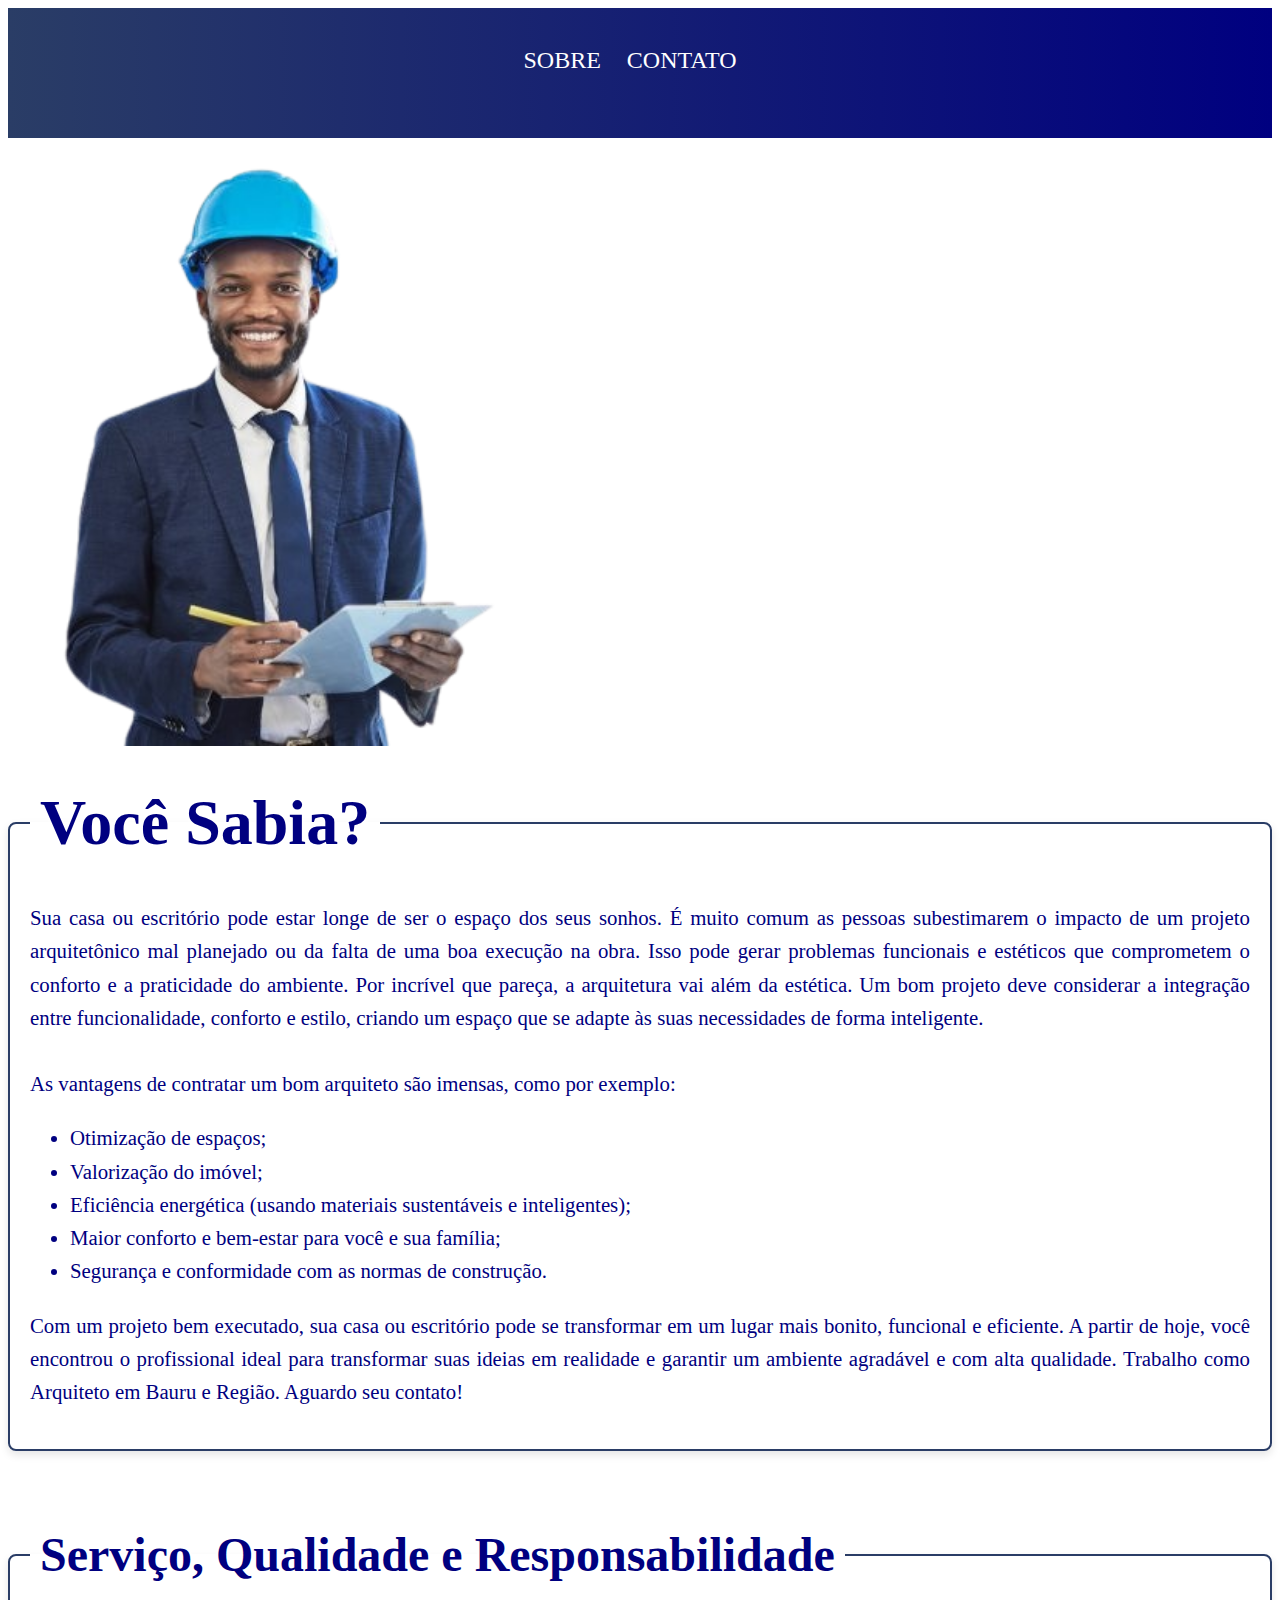
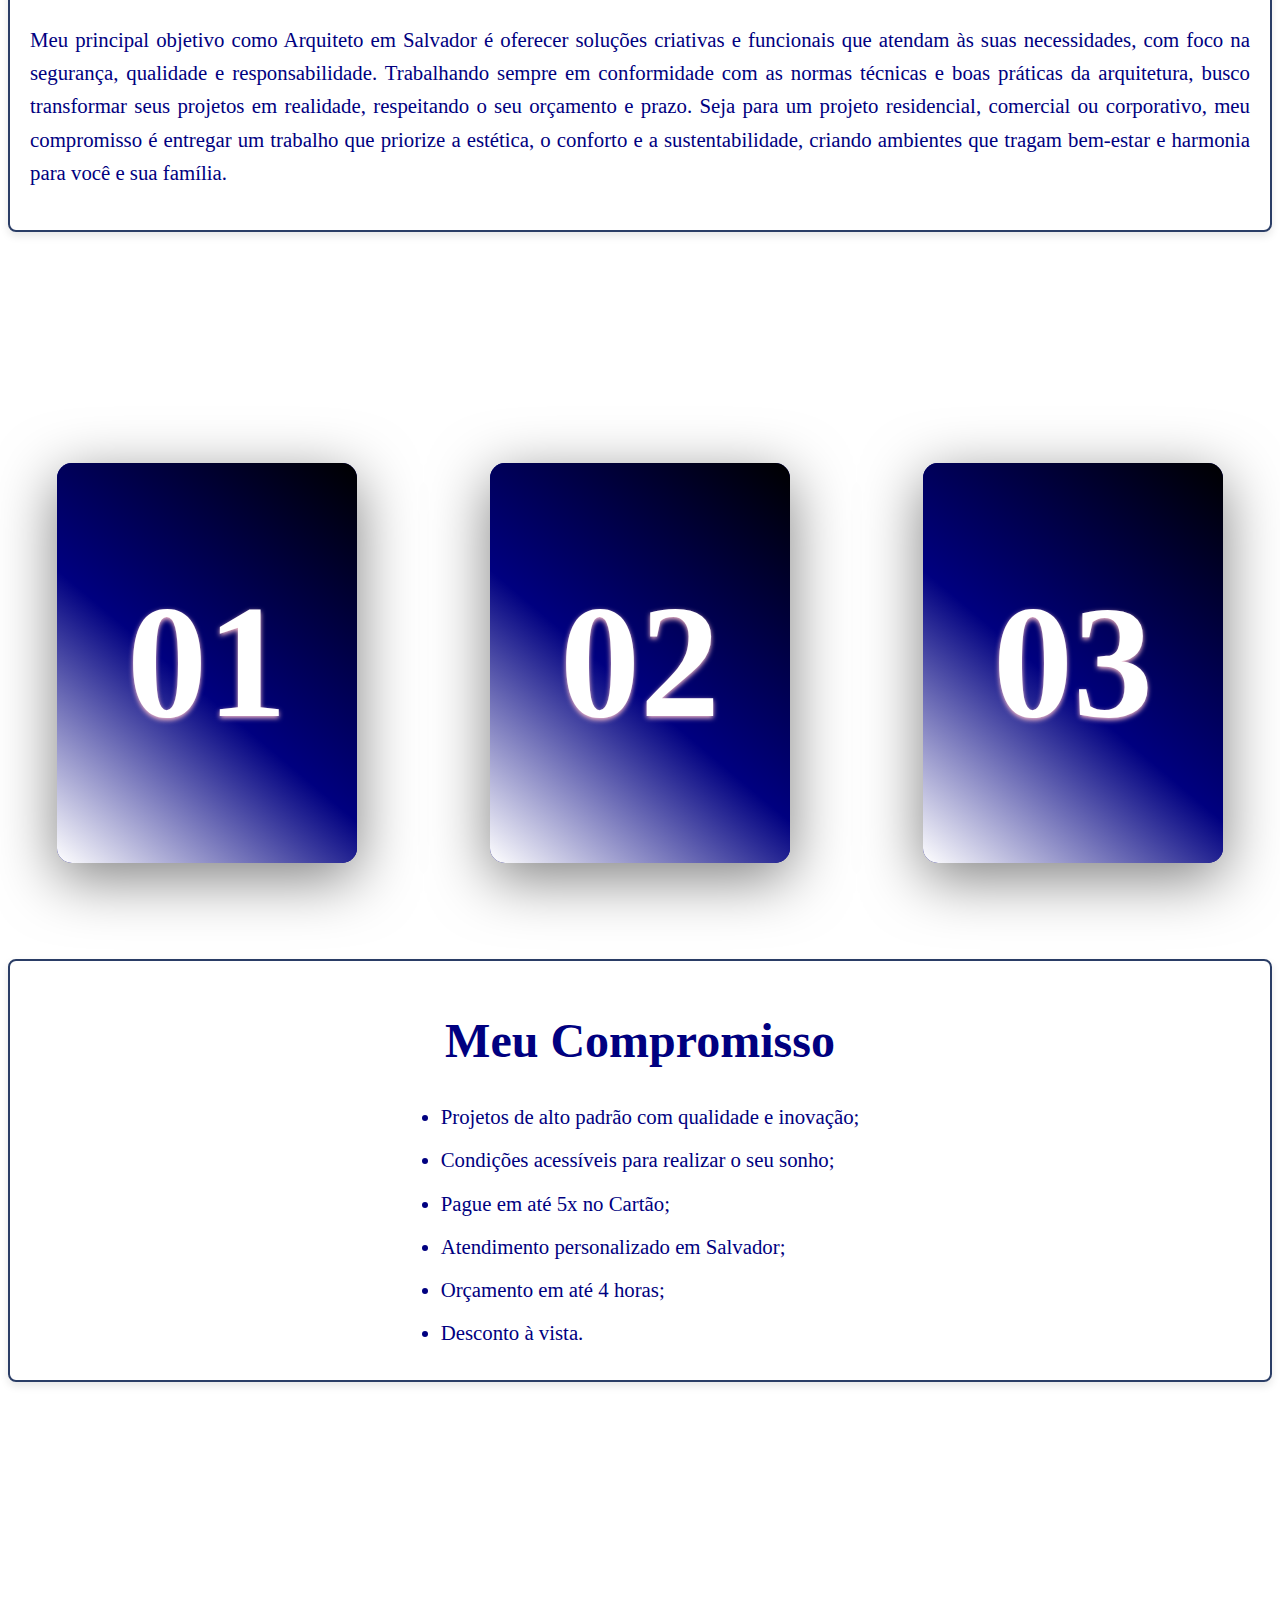
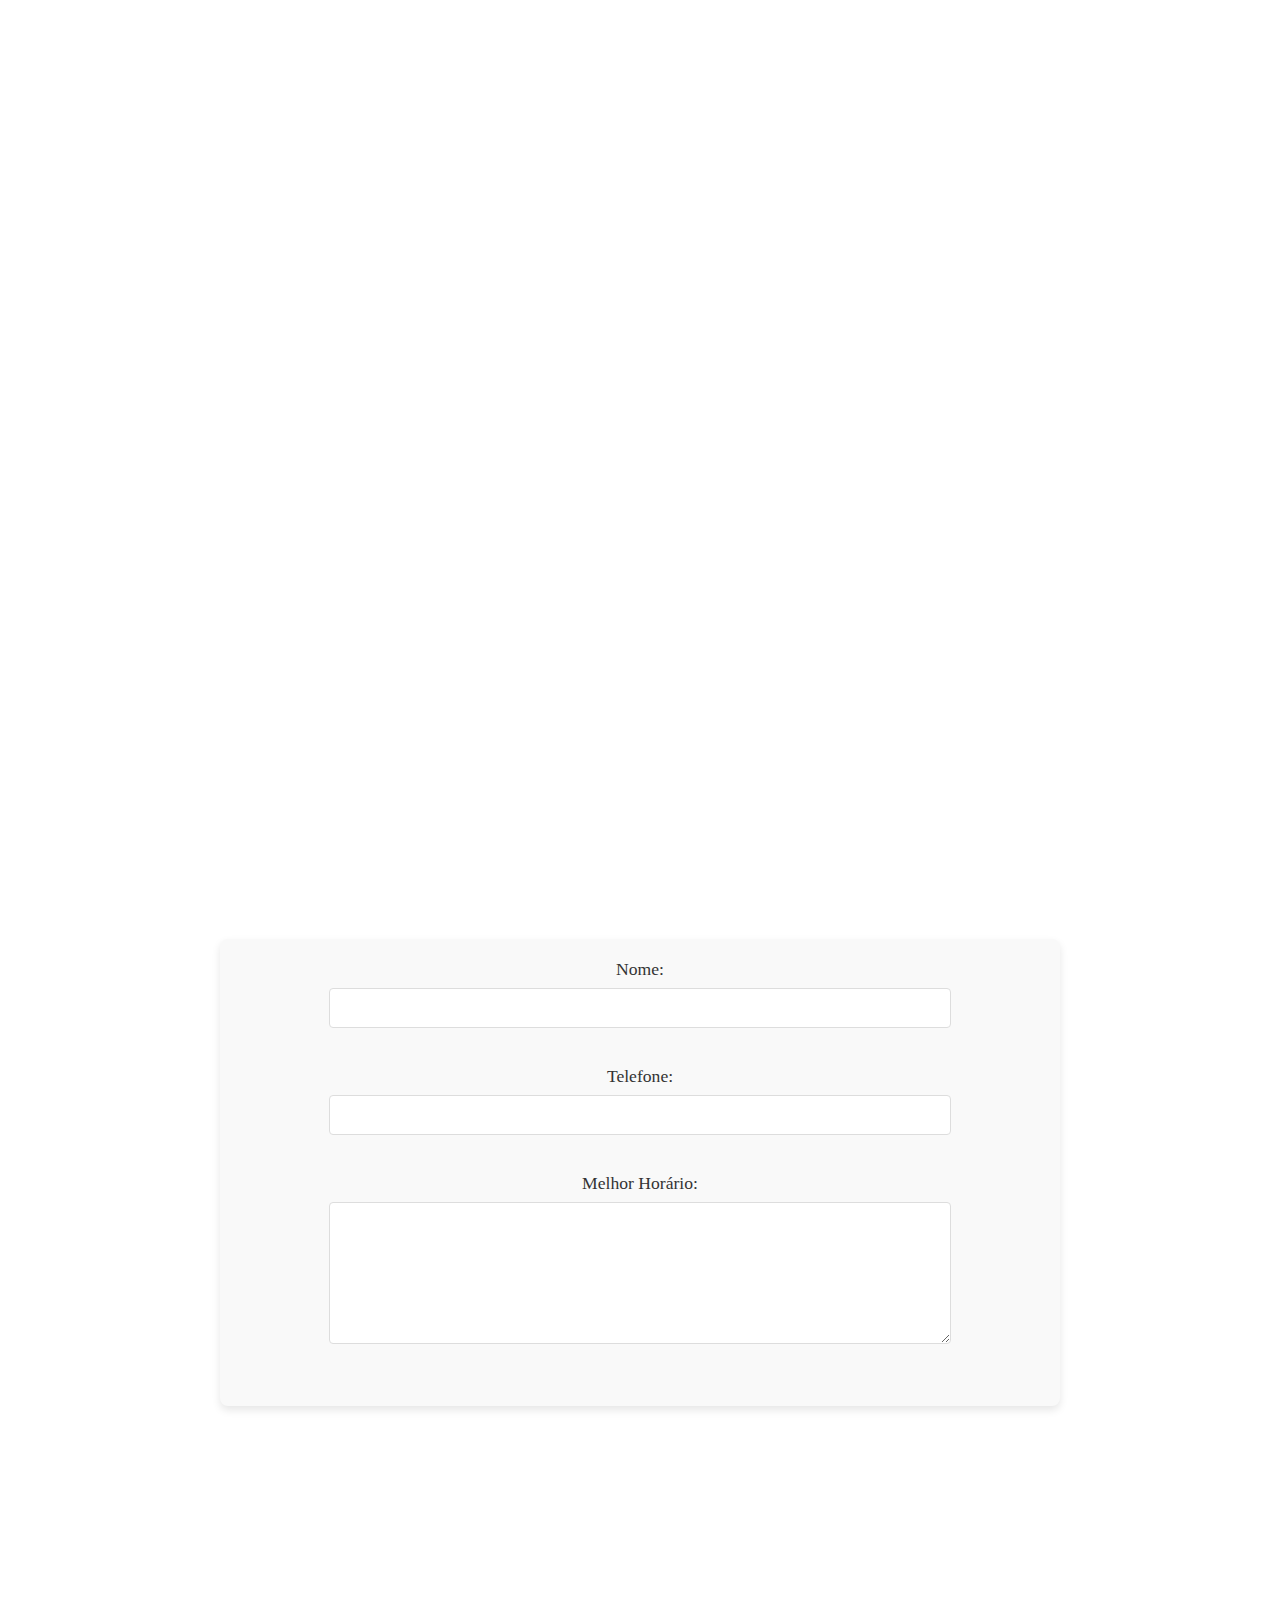
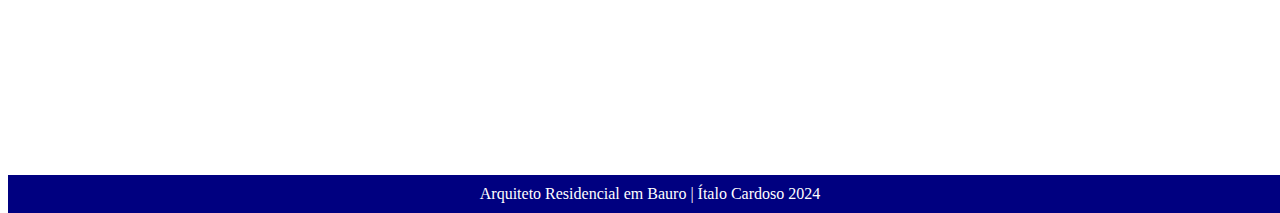
<file: index.html>
<!DOCTYPE html>
<html lang="pt-br">

<head>
    <meta charset="UTF-8">
    <meta name="viewport" content="width=device-width, initial-scale=1.0">
    <title>Ítalo Cardoso: o seu Arquiteto</title>
    <link rel="stylesheet" href="arquiteto.css">
</head>

<body>
    <header>
        <nav>
            <ul style="list-style: none; padding: 0;">
                <li style="display: inline; margin-right: 20px;"><a href="#sobre"
                        style="color: rgb(255, 255, 255); text-decoration: none;">SOBRE</a></li>
                <li style="display: inline; margin-right: 20px;"><a href="#contato"
                        style="color: rgb(255, 255, 255); text-decoration: none;">CONTATO</a></li>
            </ul>
        </nav>
    </header>
    <div class="container">
        <img src="italo.png" alt="Ítalo Cardoso">
        <div class="text">
            <h1>ÍTALO CARDOSO: O SEU ARQUITETO</h1>
            <p class="inicio">Serviços de Arquitetura Residencial, Comercial e Corporativa. Com excelência, preço
                acessível e profissionalismo em Bauru e Região.</p>
        </div>
    </div>
    </div>
    <fieldset class="sabia">
        <legend>Você Sabia?</legend>
        <p>
            Sua casa ou escritório pode estar longe de ser o espaço dos seus sonhos. É muito comum as pessoas
            subestimarem o impacto de um projeto arquitetônico mal planejado ou da falta de uma boa execução na obra.
            Isso pode gerar problemas funcionais e estéticos que comprometem o conforto e a praticidade do ambiente.

            Por incrível que pareça, a arquitetura vai além da estética. Um bom projeto deve considerar a integração
            entre funcionalidade, conforto e estilo, criando um espaço que se adapte às suas necessidades de forma
            inteligente.<br><br>

            As vantagens de contratar um bom arquiteto são imensas, como por exemplo:</p>

        <ul>
            <li>Otimização de espaços;</li>
            <li>Valorização do imóvel;</li>
            <li>Eficiência energética (usando materiais sustentáveis e inteligentes);</li>
            <li>Maior conforto e bem-estar para você e sua família;</li>
            <li>Segurança e conformidade com as normas de construção.</li>
        </ul>

        <p>Com um projeto bem executado, sua casa ou escritório pode se transformar em um lugar mais bonito, funcional e
            eficiente. A partir de hoje, você encontrou o profissional ideal para transformar suas ideias em realidade e
            garantir um ambiente agradável e com alta qualidade.

            Trabalho como Arquiteto em Bauru e Região. Aguardo seu contato!
        </p>
    </fieldset>
    <br><br>
    <fieldset class="servico">
        <legend>Serviço, Qualidade e Responsabilidade</legend>
        <p>
            Meu principal objetivo como Arquiteto em Salvador é oferecer soluções criativas e funcionais que atendam às
            suas necessidades, com foco na segurança, qualidade e responsabilidade. Trabalhando sempre em conformidade
            com as normas técnicas e boas práticas da arquitetura, busco transformar seus projetos em realidade,
            respeitando o seu orçamento e prazo.

            Seja para um projeto residencial, comercial ou corporativo, meu compromisso é entregar um trabalho que
            priorize a estética, o conforto e a sustentabilidade, criando ambientes que tragam bem-estar e harmonia para
            você e sua família.

        </p>
    </fieldset>
    <br><br>
    <h2 class="oi">Meus Serviços de Arquiteto em Bauru</h2>
    <div class="c">

        <div class="card">
            <div class="face face1">
                <div class="content">
                    <span class="stars"></span>
                    <h2 class="java">Arquiteto Residencial</h2>
                    <p class="java">Transformo espaços residenciais com projetos que aliam funcionalidade, estética e
                        conforto. Cada projeto é planejado para atender às suas necessidades, criando ambientes
                        aconchegantes, eficientes e sustentáveis, sempre respeitando as normas e buscando inovação.</p>


                </div>
            </div>
            <div class="face face2">
                <h2>01</h2>
            </div>
        </div>

        <div class="card">
            <div class="face face1">
                <div class="content">
                    <span class="stars"></span>
                    <h2 class="python">Arquiteto Comercial</h2>
                    <p class="python">Projetos de arquitetura eficientes para otimizar o uso do espaço, garantindo
                        funcionalidade e estética no ambiente de trabalho, atendendo às necessidades do seu negócio com
                        inovação e qualidade.</p>
                </div>
            </div>
            <div class="face face2">
                <h2>02</h2>
            </div>
        </div>

        <div class="card">
            <div class="face face1">
                <div class="content">
                    <span class="stars"></span>
                    <h2 class="cSharp">Manutenção e Reforma Arquitetônica</h2>
                    <p class="cSharp">Reformas e ajustes em espaços residenciais e comerciais em Bauru, incluindo
                        readequação de layouts, criação de novos ambientes e melhoria na funcionalidade e estética dos
                        espaços.</p>
                </div>
            </div>
            <div class="face face2">
                <h2>03</h2>
            </div>
        </div>
    </div>
    <br><br>
    <fieldset class="sabia">
        <h1 class="ana">Meu Compromisso</h1>
        <ul class="a">
            <li>Projetos de alto padrão com qualidade e inovação;</li>
            <li>Condições acessíveis para realizar o seu sonho;</li>
            <li>Pague em até 5x no Cartão;</li>
            <li>Atendimento personalizado em Salvador;</li>
            <li>Orçamento em até 4 horas;</li>
            <li>Desconto à vista.</li>
        </ul>
    </fieldset>
    <br><br>
    <h1 class="n">Minha Localização</h1>
    <div class="frame">
    <iframe 
        src="https://www.google.com/maps/embed?pb=!1m18!1m12!1m3!1d14764.391897817859!2d-49.097501150273416!3d-22.31213412484606!2m3!1f0!2f0!3f0!3m2!1i1024!2i768!4f13.1!3m3!1m2!1s0x94bf689c0ddaa221%3A0x251c368f6fa134a0!2sBauru%2C%20SP!5e0!3m2!1spt-BR!2sbr!4v1733144140146!5m2!1spt-BR!2sbr"
        width="600" height="450" style="border:0;" allowfullscreen="" loading="lazy"
        referrerpolicy="no-referrer-when-downgrade"></iframe></div>
    <br><br>
    <div class="clientes">
    <h1 class="n">Opinião dos Clientes</h1>
    <h2>Ana Clara Almeida</h2>
    <p>Um dos melhore arquitetos de Bauru e Região</p>
    <br><br>
    <h2>Antônio Moraes</h2>
    <p>Problema foi resolvido rapidamente e o profissional ainda me deu um desconto á vista, recomendo demais.</p>
    <br><br>
    <h1 class="n">Entre em Contato</h1>
    <form>
        <label for="nome">Nome:</label>
        <input type="text" id="nome" name="nome" required><br><br>
        <label for="email">Telefone:</label>
        <input type="email" id="email" name="telefone" required><br><br>
        <label for="mensagem">Melhor Horário:</label>
        <textarea id="mensagem" name="mensagem" required></textarea><br><br>
    </form>
    <br><br>
    <h1 class="n">Meu Contato</h1>
    <p class="s">(11) 9999-9999</p>
    <br><br><br><br><br><br><br><br>
    <footer>Arquiteto Residencial em Bauro | Ítalo Cardoso 2024 </footer>
</body>

</html>
</file>
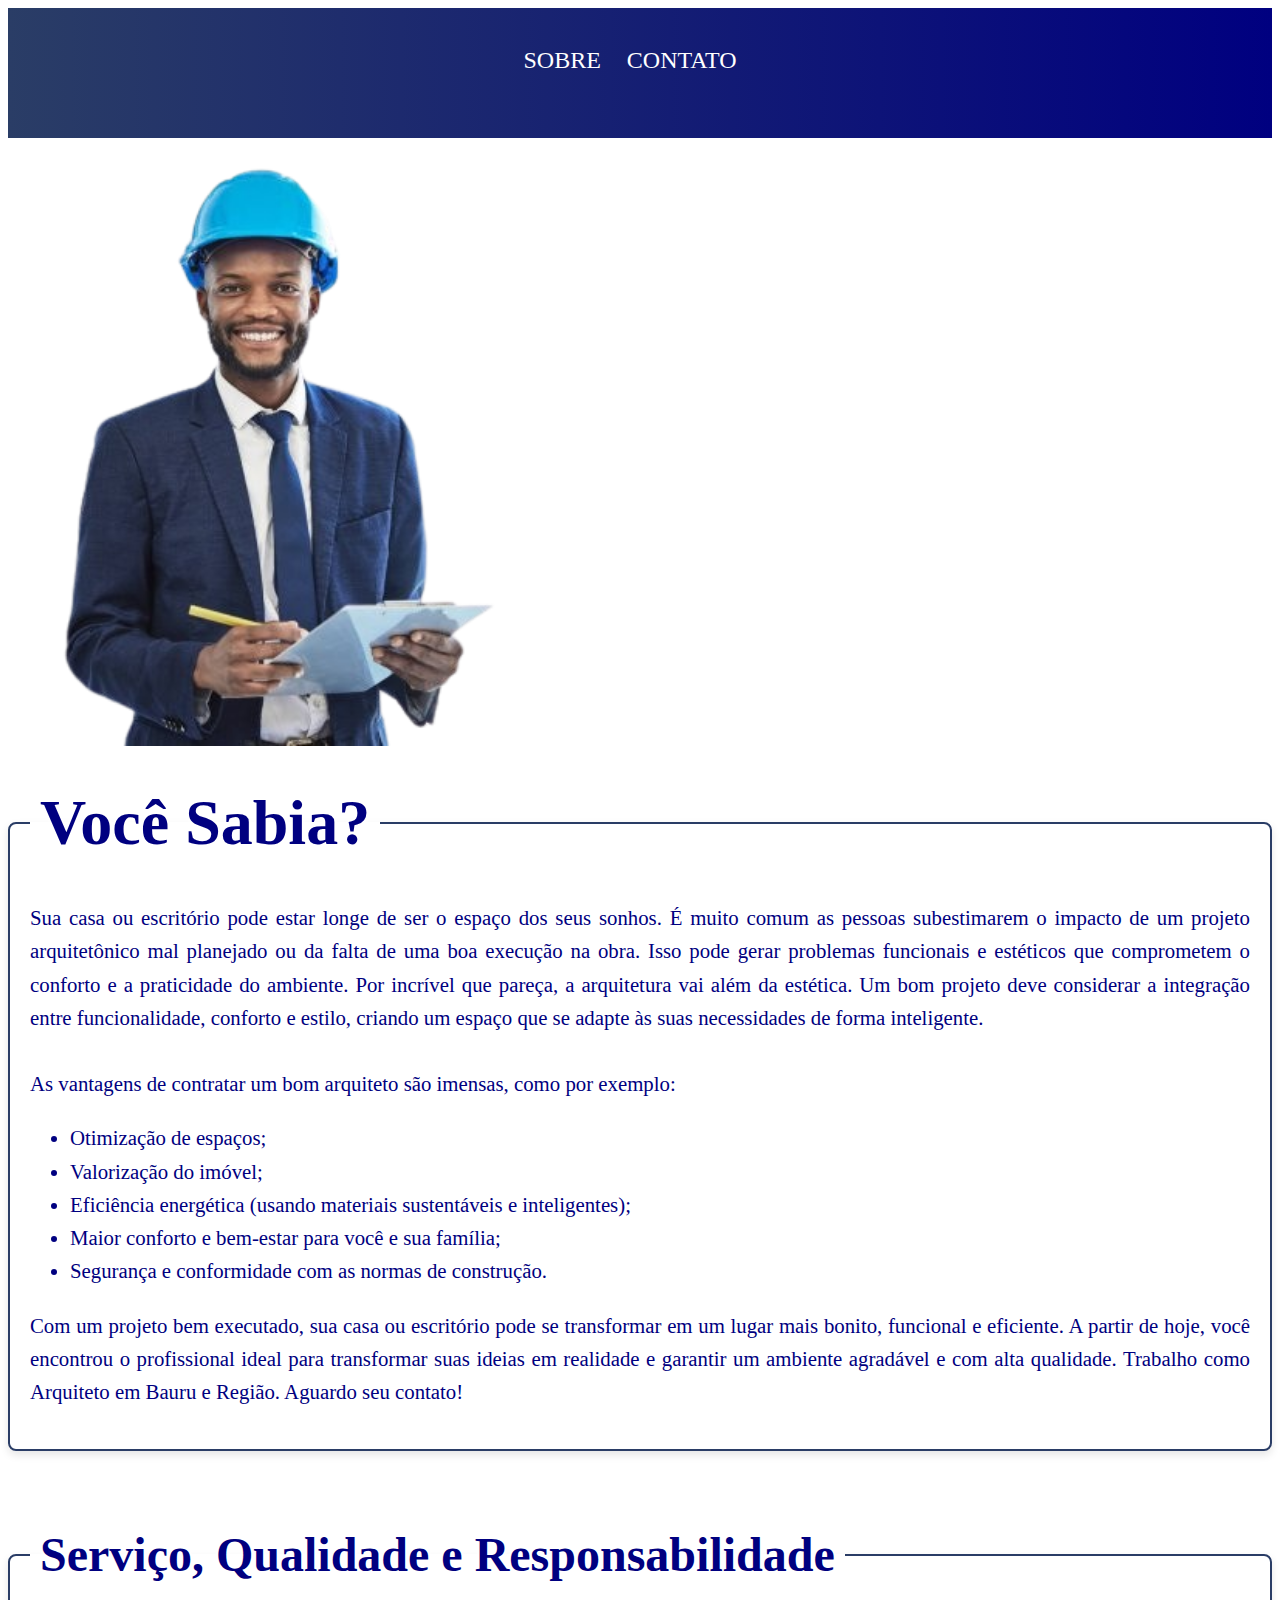
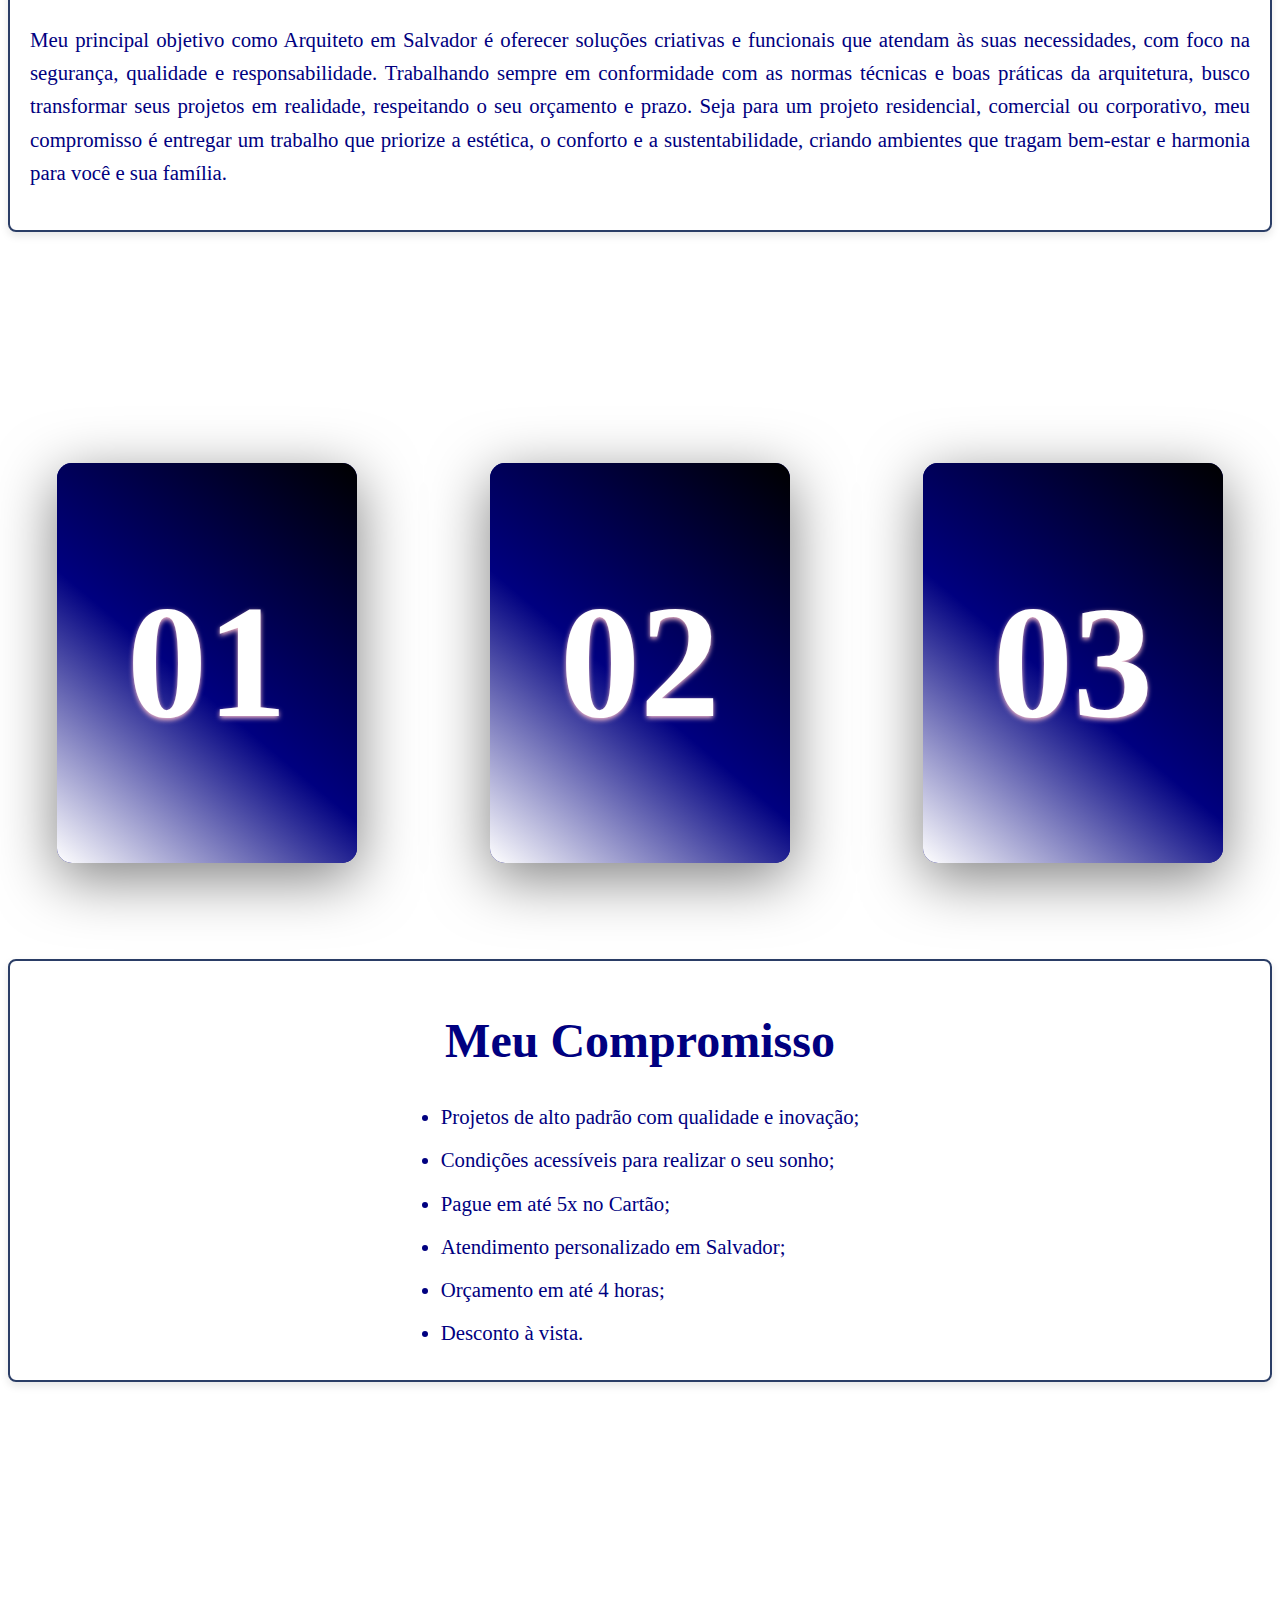
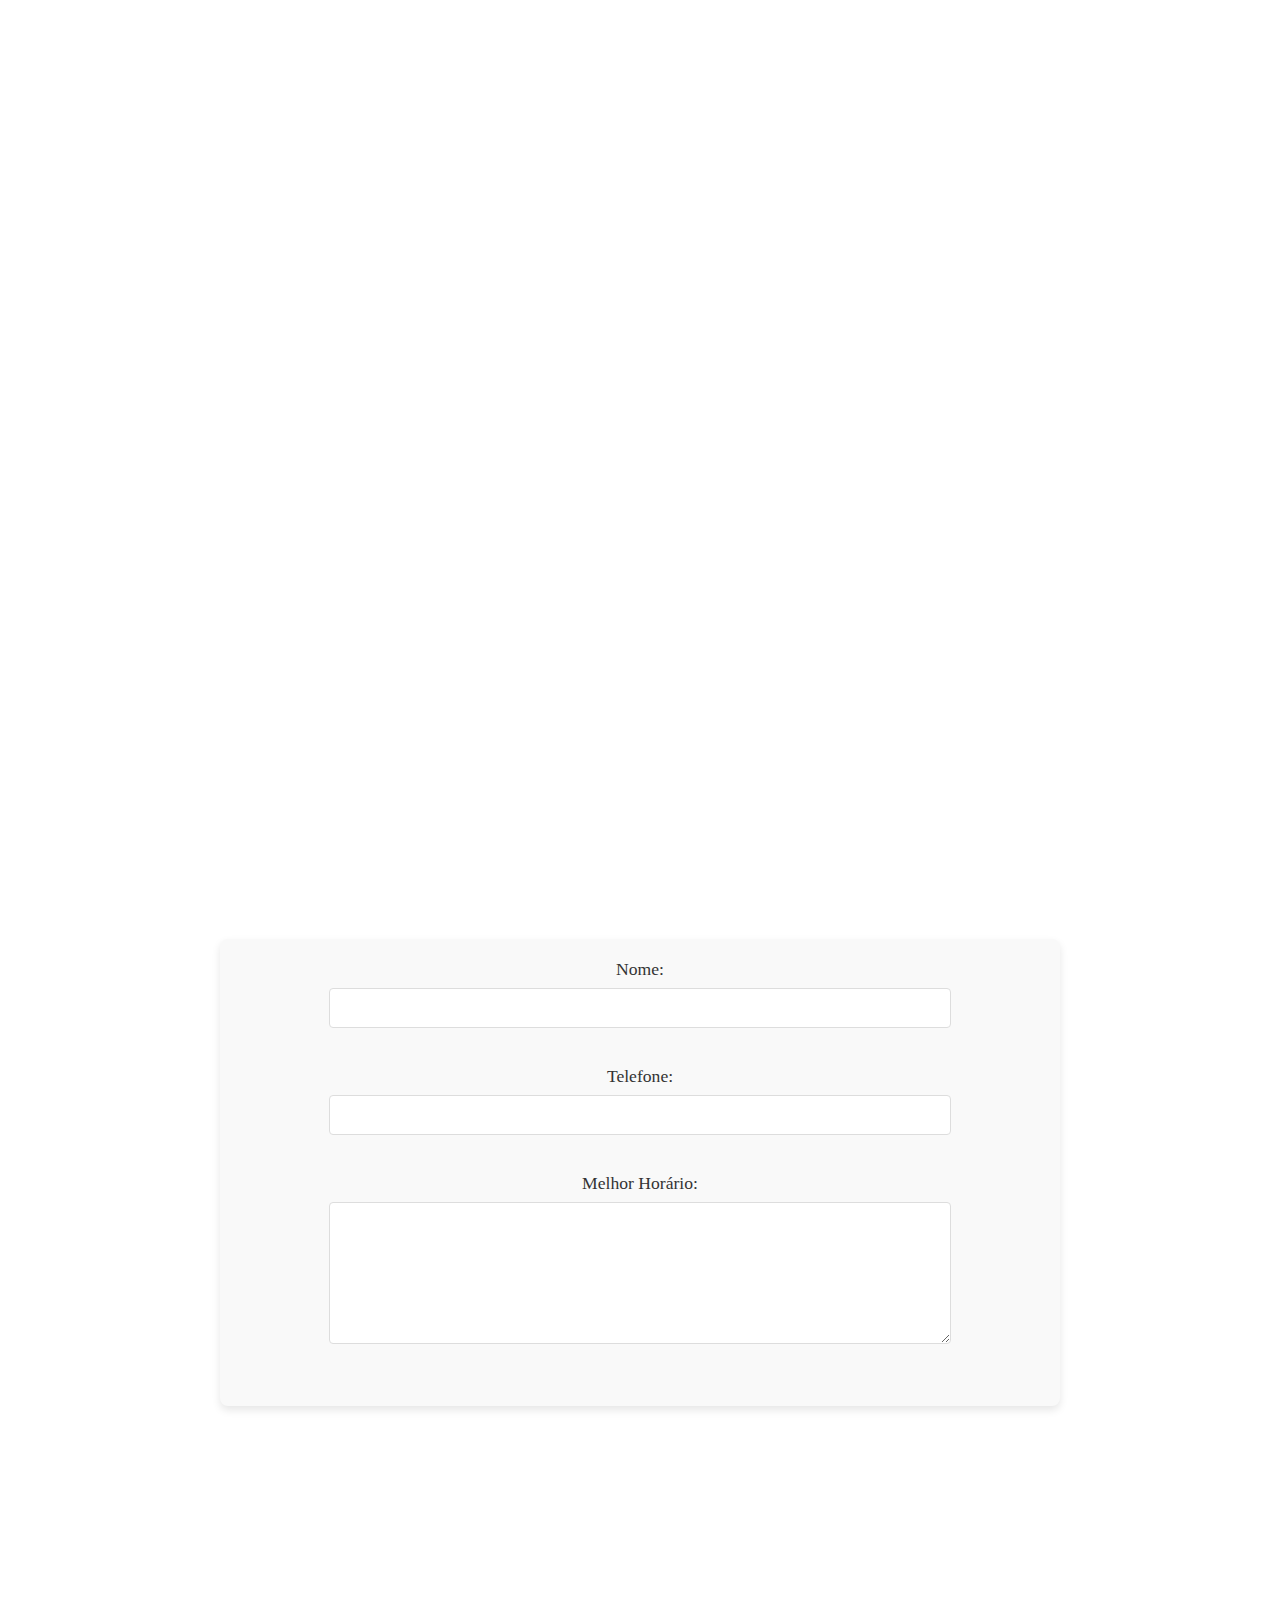
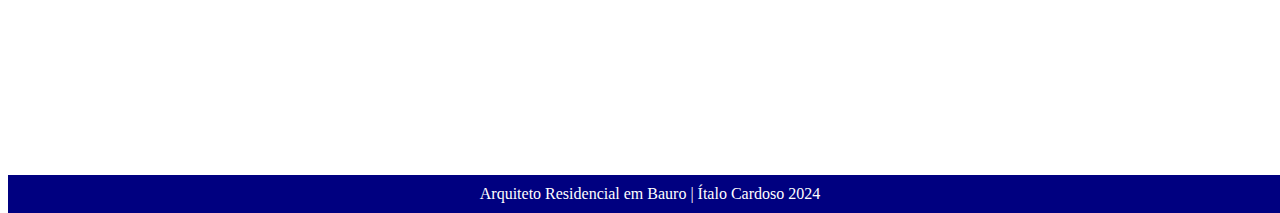
<file: arquiteto.html>
<!DOCTYPE html>
<html lang="pt-br">

<head>
    <meta charset="UTF-8">
    <meta name="viewport" content="width=device-width, initial-scale=1.0">
    <title>Ítalo Cardoso: o seu Arquiteto</title>
    <link rel="stylesheet" href="arquiteto.css">
</head>

<body>
    <header>
        <nav>
            <ul style="list-style: none; padding: 0;">
                <li style="display: inline; margin-right: 20px;"><a href="#sobre"
                        style="color: rgb(255, 255, 255); text-decoration: none;">SOBRE</a></li>
                <li style="display: inline; margin-right: 20px;"><a href="#contato"
                        style="color: rgb(255, 255, 255); text-decoration: none;">CONTATO</a></li>
            </ul>
        </nav>
    </header>
    <div class="container">
        <img src="italo.png" alt="Ítalo Cardoso">
        <div class="text">
            <h1>ÍTALO CARDOSO: O SEU ARQUITETO</h1>
            <p class="inicio">Serviços de Arquitetura Residencial, Comercial e Corporativa. Com excelência, preço
                acessível e profissionalismo em Bauru e Região.</p>
        </div>
    </div>
    </div>
    <fieldset class="sabia">
        <legend>Você Sabia?</legend>
        <p>
            Sua casa ou escritório pode estar longe de ser o espaço dos seus sonhos. É muito comum as pessoas
            subestimarem o impacto de um projeto arquitetônico mal planejado ou da falta de uma boa execução na obra.
            Isso pode gerar problemas funcionais e estéticos que comprometem o conforto e a praticidade do ambiente.

            Por incrível que pareça, a arquitetura vai além da estética. Um bom projeto deve considerar a integração
            entre funcionalidade, conforto e estilo, criando um espaço que se adapte às suas necessidades de forma
            inteligente.<br><br>

            As vantagens de contratar um bom arquiteto são imensas, como por exemplo:</p>

        <ul>
            <li>Otimização de espaços;</li>
            <li>Valorização do imóvel;</li>
            <li>Eficiência energética (usando materiais sustentáveis e inteligentes);</li>
            <li>Maior conforto e bem-estar para você e sua família;</li>
            <li>Segurança e conformidade com as normas de construção.</li>
        </ul>

        <p>Com um projeto bem executado, sua casa ou escritório pode se transformar em um lugar mais bonito, funcional e
            eficiente. A partir de hoje, você encontrou o profissional ideal para transformar suas ideias em realidade e
            garantir um ambiente agradável e com alta qualidade.

            Trabalho como Arquiteto em Bauru e Região. Aguardo seu contato!
        </p>
    </fieldset>
    <br><br>
    <fieldset class="servico">
        <legend>Serviço, Qualidade e Responsabilidade</legend>
        <p>
            Meu principal objetivo como Arquiteto em Salvador é oferecer soluções criativas e funcionais que atendam às
            suas necessidades, com foco na segurança, qualidade e responsabilidade. Trabalhando sempre em conformidade
            com as normas técnicas e boas práticas da arquitetura, busco transformar seus projetos em realidade,
            respeitando o seu orçamento e prazo.

            Seja para um projeto residencial, comercial ou corporativo, meu compromisso é entregar um trabalho que
            priorize a estética, o conforto e a sustentabilidade, criando ambientes que tragam bem-estar e harmonia para
            você e sua família.

        </p>
    </fieldset>
    <br><br>
    <h2 class="oi">Meus Serviços de Arquiteto em Bauru</h2>
    <div class="c">

        <div class="card">
            <div class="face face1">
                <div class="content">
                    <span class="stars"></span>
                    <h2 class="java">Arquiteto Residencial</h2>
                    <p class="java">Transformo espaços residenciais com projetos que aliam funcionalidade, estética e
                        conforto. Cada projeto é planejado para atender às suas necessidades, criando ambientes
                        aconchegantes, eficientes e sustentáveis, sempre respeitando as normas e buscando inovação.</p>


                </div>
            </div>
            <div class="face face2">
                <h2>01</h2>
            </div>
        </div>

        <div class="card">
            <div class="face face1">
                <div class="content">
                    <span class="stars"></span>
                    <h2 class="python">Arquiteto Comercial</h2>
                    <p class="python">Projetos de arquitetura eficientes para otimizar o uso do espaço, garantindo
                        funcionalidade e estética no ambiente de trabalho, atendendo às necessidades do seu negócio com
                        inovação e qualidade.</p>
                </div>
            </div>
            <div class="face face2">
                <h2>02</h2>
            </div>
        </div>

        <div class="card">
            <div class="face face1">
                <div class="content">
                    <span class="stars"></span>
                    <h2 class="cSharp">Manutenção e Reforma Arquitetônica</h2>
                    <p class="cSharp">Reformas e ajustes em espaços residenciais e comerciais em Bauru, incluindo
                        readequação de layouts, criação de novos ambientes e melhoria na funcionalidade e estética dos
                        espaços.</p>
                </div>
            </div>
            <div class="face face2">
                <h2>03</h2>
            </div>
        </div>
    </div>
    <br><br>
    <fieldset class="sabia">
        <h1 class="ana">Meu Compromisso</h1>
        <ul class="a">
            <li>Projetos de alto padrão com qualidade e inovação;</li>
            <li>Condições acessíveis para realizar o seu sonho;</li>
            <li>Pague em até 5x no Cartão;</li>
            <li>Atendimento personalizado em Salvador;</li>
            <li>Orçamento em até 4 horas;</li>
            <li>Desconto à vista.</li>
        </ul>
    </fieldset>
    <br><br>
    <h1 class="n">Minha Localização</h1>
    <div class="frame">
    <iframe 
        src="https://www.google.com/maps/embed?pb=!1m18!1m12!1m3!1d14764.391897817859!2d-49.097501150273416!3d-22.31213412484606!2m3!1f0!2f0!3f0!3m2!1i1024!2i768!4f13.1!3m3!1m2!1s0x94bf689c0ddaa221%3A0x251c368f6fa134a0!2sBauru%2C%20SP!5e0!3m2!1spt-BR!2sbr!4v1733144140146!5m2!1spt-BR!2sbr"
        width="600" height="450" style="border:0;" allowfullscreen="" loading="lazy"
        referrerpolicy="no-referrer-when-downgrade"></iframe></div>
    <br><br>
    <div class="clientes">
    <h1 class="n">Opinião dos Clientes</h1>
    <h2>Ana Clara Almeida</h2>
    <p>Um dos melhore arquitetos de Bauru e Região</p>
    <br><br>
    <h2>Antônio Moraes</h2>
    <p>Problema foi resolvido rapidamente e o profissional ainda me deu um desconto á vista, recomendo demais.</p>
    <br><br>
    <h1 class="n">Entre em Contato</h1>
    <form>
        <label for="nome">Nome:</label>
        <input type="text" id="nome" name="nome" required><br><br>
        <label for="email">Telefone:</label>
        <input type="email" id="email" name="telefone" required><br><br>
        <label for="mensagem">Melhor Horário:</label>
        <textarea id="mensagem" name="mensagem" required></textarea><br><br>
    </form>
    <br><br>
    <h1 class="n">Meu Contato</h1>
    <p class="s">(11) 9999-9999</p>
    <br><br><br><br><br><br><br><br>
    <footer>Arquiteto Residencial em Bauro | Ítalo Cardoso 2024 </footer>
</body>

</html>
</file>
<file: arquiteto.css>
header{
    background: linear-gradient(to right, #2a3d66, navy);
    text-align: center;
    align-items: center;
    justify-content: center;
    color: black;
    font-family: 'Segoe UI';
    font-size: 1.5em;
    padding: 15px 0;
    width: 100%;
    height: 100px;
    
}

body{
    background-image: url('https://static.videezy.com/system/resources/thumbnails/000/055/050/original/dark-blue-bg.jpg');
    font-family: 'Segoe UI';
    color: white;
    height: 100vh
}

img{
    width: 400px;
    height: 500px;
}

.container {
    display: flex; 
    align-items: center; 
    padding: 20px;
}

.container img {
    width: 500px; 
    height: auto;
    margin-right: 140px; 
}

.container .text {
    max-width: 500px; 
}

.inicio{
    text-align: center;
    text-align: justify;
    justify-content: center;
    align-items: center;
    font-size: 1.5em;
}

h1{
    font-size: 3em;
}

.ana{
    font-size: 3em;
    align-items: center;
    text-align: center;
    justify-content: center;
    color: navy;
}

.frame{
    align-items: center;
    text-align: center;
    justify-content: center;
}

.n{
    font-size: 3em;
    align-items: center;
    text-align: center;
    justify-content: center;
    color: white;
}

.a {
    list-style-type: disc; 
    padding-left: 20px; 
    font-size: 1.2em;
    color: #555;
    text-align: center; 
    margin: 0 auto; 
    width: fit-content; 
}

.s{
    font-size: 2em;
}

.a li {
    margin-bottom: 10px; 
}
.oi{
    text-align: center;
    align-items: center;
    justify-content: center;
    color: #ffffff;
    font-size: 3em;
}

fieldset.sabia {
    border: 2px solid #2a3d66;
    padding: 20px;
    margin: 20px auto;
    max-width: 100%px;
    background-color: rgba(255, 255, 255, 0.7); 
    border-radius: 8px;
    box-shadow: 0 4px 8px rgba(0, 0, 0, 0.1);
}

.image {
    margin-left: 20px;  
}

fieldset.sabia p {
    font-size: 1.3em;
    line-height: 1.6;
    color: navy;
    text-align: justify;
}

fieldset.sabia ul {
    font-size: 1.3em;
    line-height: 1.6;
    color: navy;
    text-align: justify;
}

fieldset.sabia legend {
    font-size: 4em;
    color: navy;
    font-weight: bold;
    padding: 0 10px;
    text-shadow: 
    2px 2px 4px rgb(255, 255, 255),  
    -2px -2px 4px rgba(255, 255, 255, 0.7), 
    2px -2px 4px rgba(255, 255, 255, 0.7),  
    -2px 2px 4px rgba(255, 255, 255, 0.7);
}

.servico p {
    font-size: 1.3em;
    line-height: 1.6;
    color: navy;
    text-align: justify;
}

.servico legend{
    font-size: 3em;
    color: navy;
    font-weight: bold;
    padding: 0 10px;
    text-shadow: 
    2px 2px 4px rgb(255, 255, 255),  
    -2px -2px 4px rgba(255, 255, 255, 0.7), 
    2px -2px 4px rgba(255, 255, 255, 0.7),  
    -2px 2px 4px rgba(255, 255, 255, 0.7);
}

.servico  {
    border: 2px solid #2a3d66;
    padding: 20px;
    margin: 20px auto;
    max-width: 100%px;
    background-color: rgba(255, 255, 255, 0.7); 
    border-radius: 8px;
    box-shadow: 0 4px 8px rgba(0, 0, 0, 0.1);
}

body .c {
    max-width: 100vw;
    display: grid;
    grid-template-columns: repeat(auto-fit, minmax(300px, 1fr));
    grid-gap: 35px;
    margin: 0 auto;
    padding: 40px 0;
  }
  body .c .card {
    position: relative;
    width: 300px;
    height: 400px;
    margin: 0 auto;
    background: navy;
    border-radius: 15px;
    box-shadow: 0 15px 60px rgba(0, 0, 0, 0.5);
  }

  footer{
    align-items: center;
    text-align: center;
    justify-content: center;
    background-color: navy;
    padding: 10px;
    width: 100%;
  }

  body .c .card .face {
    position: absolute;
    bottom: 0;
    left: 0;
    width: 100%;
    height: 100%;
    display: flex;
    justify-content: center;
    align-items: center;
  }
  body .c .card .face.face1 {
    box-sizing: border-box;
    padding: 20px;
  }
  body .c .card .face.face1 h2 {
    margin: 0;
    padding: 0;
  }
  body .c .card .face.face1 .java {
    background-color: white;
    -webkit-background-clip: text;
    -webkit-text-fill-color: transparent;
  }
  body .c .card .face.face1 .python {
    background-color: #ffffff;
    -webkit-background-clip: text;
    -webkit-text-fill-color: transparent;
  }
  body .c .card .face.face1 .cSharp {
    background-color: white;
    -webkit-background-clip: text;
    -webkit-text-fill-color: transparent;
  }
  body .c .card .face.face2 {
    transition: 0.5s;
  }
  body .c .card .face.face2 h2 {
    margin: 0;
    padding: 0;
    font-size: 10em;
    color: #fff;
    transition: 0.5s;
    text-shadow: 0 2px 5px pink;
    z-index: 10;
  }
  body .c .card:hover .face.face2 {
    height: 60px;
  }
  body .c .card:hover .face.face2 h2 {
    font-size: 2em;
  }
  body .c .card:nth-child(1) .face.face2 {
    background-image: linear-gradient(40deg, white 0%, navy 45%, black 100%);
    border-radius: 15px;
  }
  body .c .card:nth-child(2) .face.face2 {
    background-image: linear-gradient(40deg, white 0%, navy 45%, black 100%);
    border-radius: 15px;
  }
  body .c .card:nth-child(3) .face.face2 {
    background-image: linear-gradient(40deg, white 0%, navy 45%, black 100%);
    border-radius: 15px;
  }

  .clientes{
    text-align: center;
    justify-content: center;
    align-items: center;
  }

  .clientes.p{
    font-size: 1.3em;
  }

  
form {
    width: 100%;
    max-width: 800px;
    margin: 0 auto; 
    padding: 20px;
    background-color: #f9f9f9;  
    border-radius: 8px;
    box-shadow: 0 4px 8px rgba(0, 0, 0, 0.1);  
}

label {
    display: block;
    font-size: 1.1em;
    margin-bottom: 8px;
    color: #333;
}

input[type="text"], input[type="email"], textarea {
    width: 600px;
    padding: 10px;
    border: 1px solid #ddd;
    border-radius: 4px;
    font-size: 1em;
    margin-bottom: 20px;
    transition: border-color 0.3s ease;
}

/* Foco nos campos */
input[type="text"]:focus, input[type="email"]:focus, textarea:focus {
    border-color: #4CAF50;  /* Cor de destaque quando o campo está em foco */
    outline: none;  /* Remove o contorno padrão */
}


textarea {
    height: 120px;  
    resize: vertical;  
}


button {
    padding: 10px 20px;
    background-color: navy;  
    color: white;
    border: none;
    border-radius: 4px;
    font-size: 1.1em;
    cursor: pointer;
    transition: background-color 0.3s ease;
}

button:hover {
    background-color: navy;  
}
</file>
